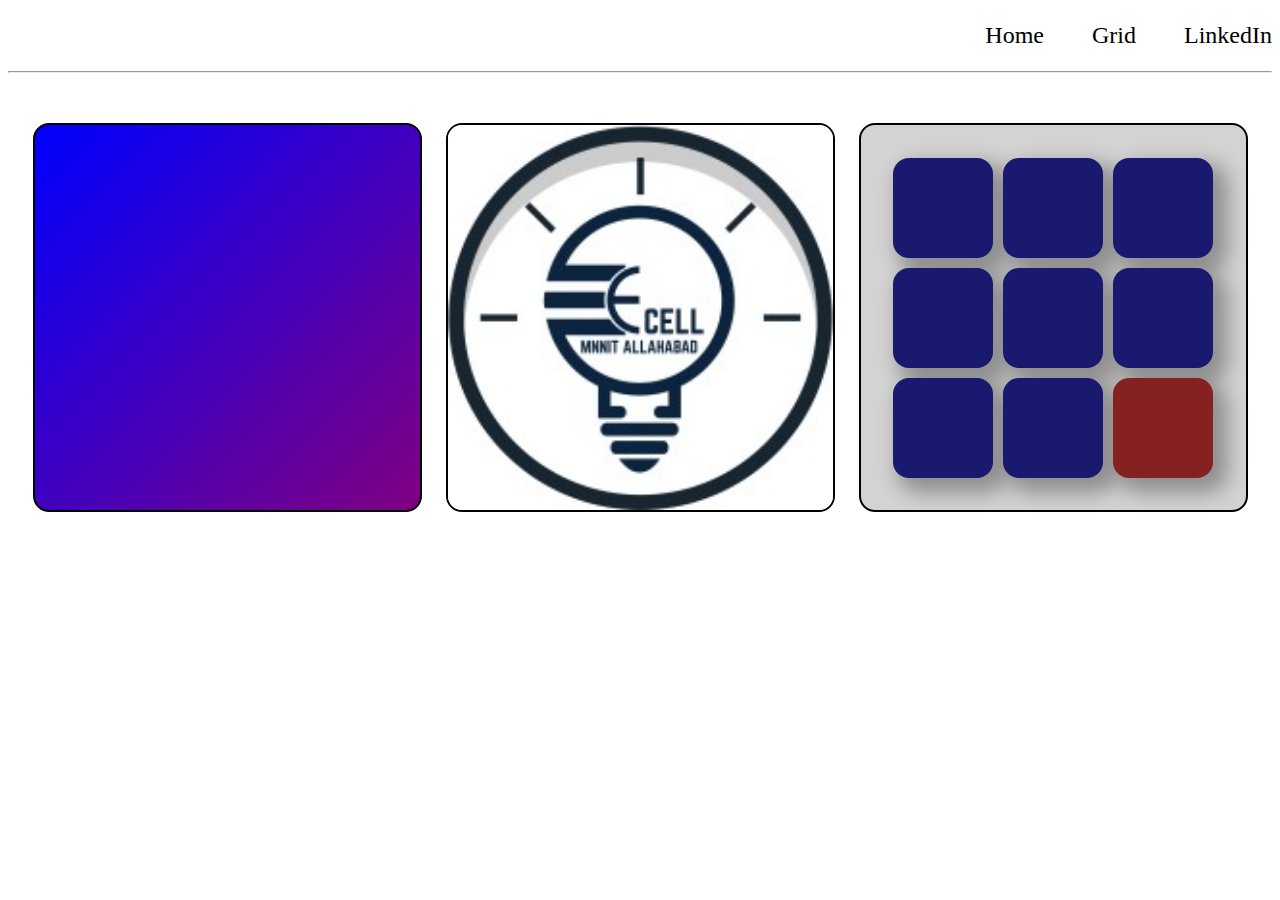
<file: index.html>
<!DOCTYPE html>

<html lang="en">
    <head>
        <meta charset="UTF-8">
        <meta name="viewport" content="width=device-width, initial-scale=1.0">
        <title>Home</title>
        <link
            rel = "stylesheet"
            href = "./style.css"
        />
    </head>
    
    <body>
        <div id = "Navigation-Bar">
            <a href="./myProfile.html">Home</a>
            <a href="./index.html">Grid</a>
            <a href="https://www.linkedin.com/in/yugshah7777/">LinkedIn</a>
        </div>
        <hr />

        <div id = "Rectangular-Sections"> 
            <div id = "Gradient"></div>
            <img src="./e_cell_mnnit_logo.jpg" alt="ECell Logo"/>
            <div>
                <div id = "square">
                    <div></div>
                    <div></div>
                    <div></div>
                    <div></div>
                    <div></div>
                    <div></div>
                    <div></div>
                    <div></div>
                    <div style="background-color: rgb(134, 33, 33);"></div>
                </div>
            </div>
        </div>
    </body>
</html>
</file>
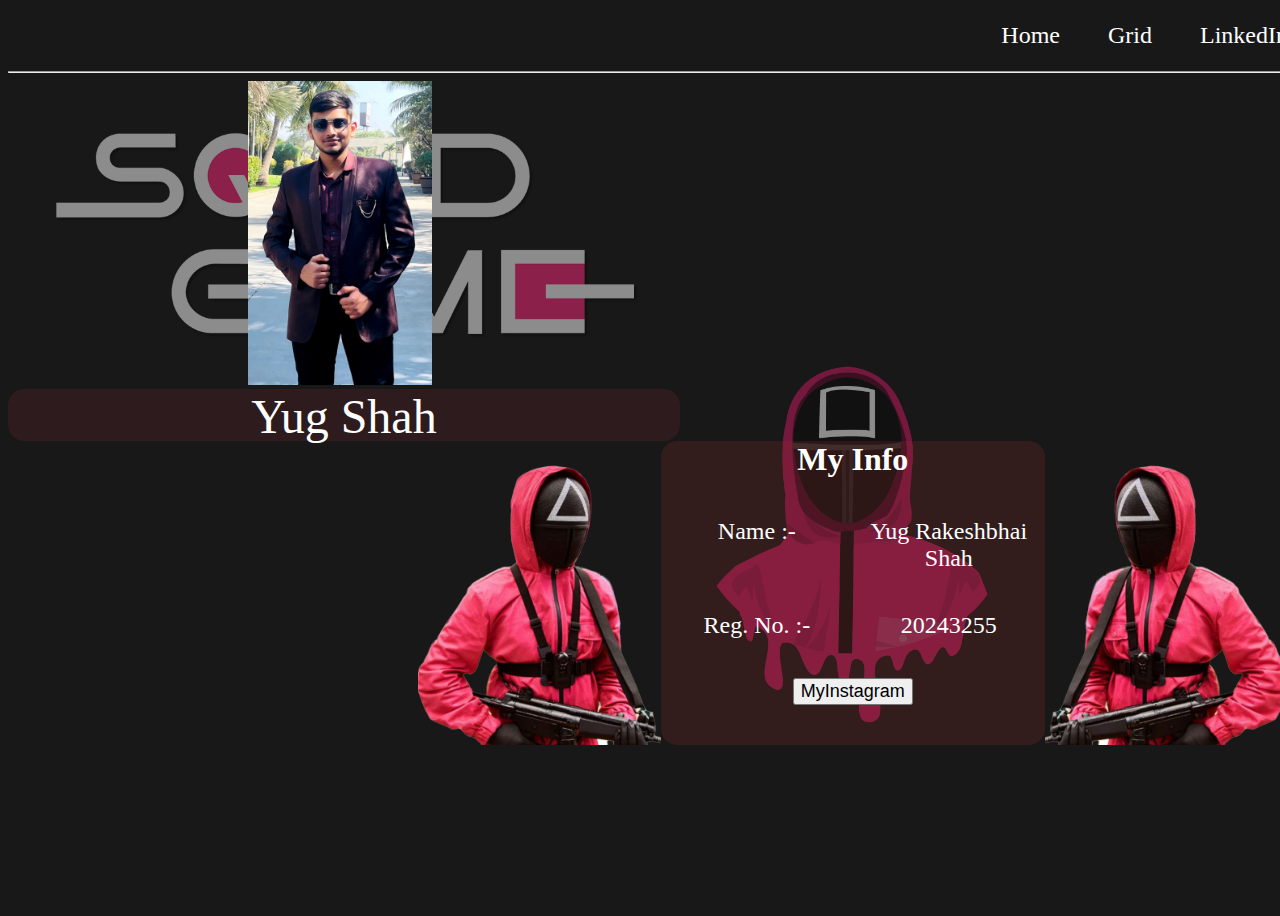
<file: myProfile.html>
<!DOCTYPE html>

<html lang="en">
    <head>
        <meta charset="UTF-8">
        <meta name="viewport" content="width=device-width, initial-scale=1.0">
        <title>Home</title>
        <link
            rel = "stylesheet"
            href = "./style.css"
        />
    </head>

    <body class="background">
       <div id = "Navigation-Bar">
            <a href="./myProfile.html" style="color: white;">Home</a>
            <a href="./index.html" style="color: white;">Grid</a>
            <a href="https://www.linkedin.com/in/yugshah7777/" style="color: white;">LinkedIn</a>
        </div>
        <hr />

        <div class = "MyImage">
            <img src="./Name.png" style="opacity: 0.5;" class="image1"/>
            <img src="./MyImage.jpg" alt="My Image" class="image2"/>
            <p>Yug Shah</p>
        </div>

        <div class="Info" style="position: relative;">
            <img src="./game.png" style = "opacity: 0.5;"  id="game"/>
            <img src="./S.png" class="infimg">
            <div>
                <h1>My Info</h1>
                <p>Name :- </p>
                <p>Yug Rakeshbhai Shah</p>
                <p>Reg. No. :- </p>
                <p>20243255</p>
                <a href="https://www.instagram.com/yugshah7777/"><button style="font-size: large;">MyInstagram</button></a>
            </div>
            <img src="./Scopy.png" class="infimg">
        </div>
    </body>
</html>
</file>
<file: style.css>
.background {
    background-color: rgba(0, 0, 0, 0.904);
    background-repeat: no-repeat;
    background-size: cover;
    background-position: center;
    height: 100vh;
    width: 100%;
    color: white;
}

#Navigation-Bar {
    display: flex;
    flex-wrap: wrap;
    gap: 3rem;
    font-size: 1.5rem;
    justify-content: end;
    align-content: center;
    max-width: 100%;
}

#Navigation-Bar > a {
    margin: 0;
    color: black;
    text-decoration : none;
}

#Rectangular-Sections {
    margin-top: 50px;
    display: flex;
    flex-wrap: wrap;
    gap: 24px;
    justify-content: center;
    max-width: 100%;
}

#Rectangular-Sections > * {
    background-color: lightgrey;
    border-radius: 1rem;
    border: 0.125rem solid black;
}

#Gradient {
    background: linear-gradient(to bottom right, blue, purple);
}

#square {
    display: grid; 
    gap: 10px;
}

#square > div {
    background-color: midnightblue;
    border-radius: 1rem;
    box-shadow: 10px 10px 20px 5px rgba(0, 0, 0, 0.32);
}

.MyImage > p {
    margin: 0;
    height: 3.25rem;
    width: 42rem;
    background-color: rgba(120, 39, 53, 0.236);
    border-radius: 1rem;
    text-align: center;
    font-size: 3rem;
}

.Info {
    display: flex;
    flex-wrap: wrap;
    float: right;
}

.Info > div{
    display: grid;
    grid-template-columns: 12rem 12rem;
    background-color: rgba(167, 49, 49, 0.186);
    border-radius: 1rem;
}

.Info > div > h1 {
    margin: 0;
    grid-column: span 2;
    text-align: center;
}

.Info > div > p {
    margin: 0;
    text-align: center;
    font-size: x-large;
}

.Info > div > a {
    margin: 0;
    text-align: center;
    grid-column: span 2;
}

.image2 {
    margin-left: 15rem;
    height: 19rem;
}

.image1 {
    position: absolute;
    margin-left: 3rem;
    z-index: -1;
    height: 19rem;
}

#game {
    position: absolute;
    bottom: 0px;
    right: 0px;
    z-index: -1;
}

@media (min-width: 744px) {
    #Navigation-Bar {
        height: 55px;
        width: 1440px;
    }
    #Rectangular-Sections > * {
        height: 385px;
        width: 385px;
    }
    #square {
        margin: 32.5px;
        grid-template-columns: repeat(3, 100px);
        grid-template-rows: repeat(3, 100px);
    }
    .infimg {
        height: 19rem;
    }
    #game {
        height: 25.5rem;
    }
}

@media (max-width: 800px) and (min-width: 450px) {
    #Navigation-Bar {
        height: 57px;
        width: 744px;
    }
    #Rectangular-Sections > * {
        height: 335px;
        width: 335px;
    }
    #Gradient {
        width: 691px;
        height: 381;
    }
    #square {
        margin: 21.75px;
        grid-template-columns: repeat(3, 90px);
        grid-template-rows: repeat(3, 90px);
    }
    .infimg {
        height: 0rem;
    }
    #game {
        height: 0rem;
    }
}

@media (max-width: 450px) {
    #Navigation-Bar {
        justify-content: center;
        height: 63px;
        width: 393px;
    }
    #Rectangular-Sections {
        flex-direction: column-reverse;
        align-content: center;
    }
    #Rectangular-Sections > * {
        height: 250px;
        width: 250px;
    }
    #Gradient {
        height: 227;
    }
    #square {
        margin: 10px;
        grid-template-columns: repeat(3, 70px);
        grid-template-rows: repeat(3, 70px);
    }
    .infimg {
        height: 0rem;
    }
    #game {
        height: 0rem;
    }
}
</file>
